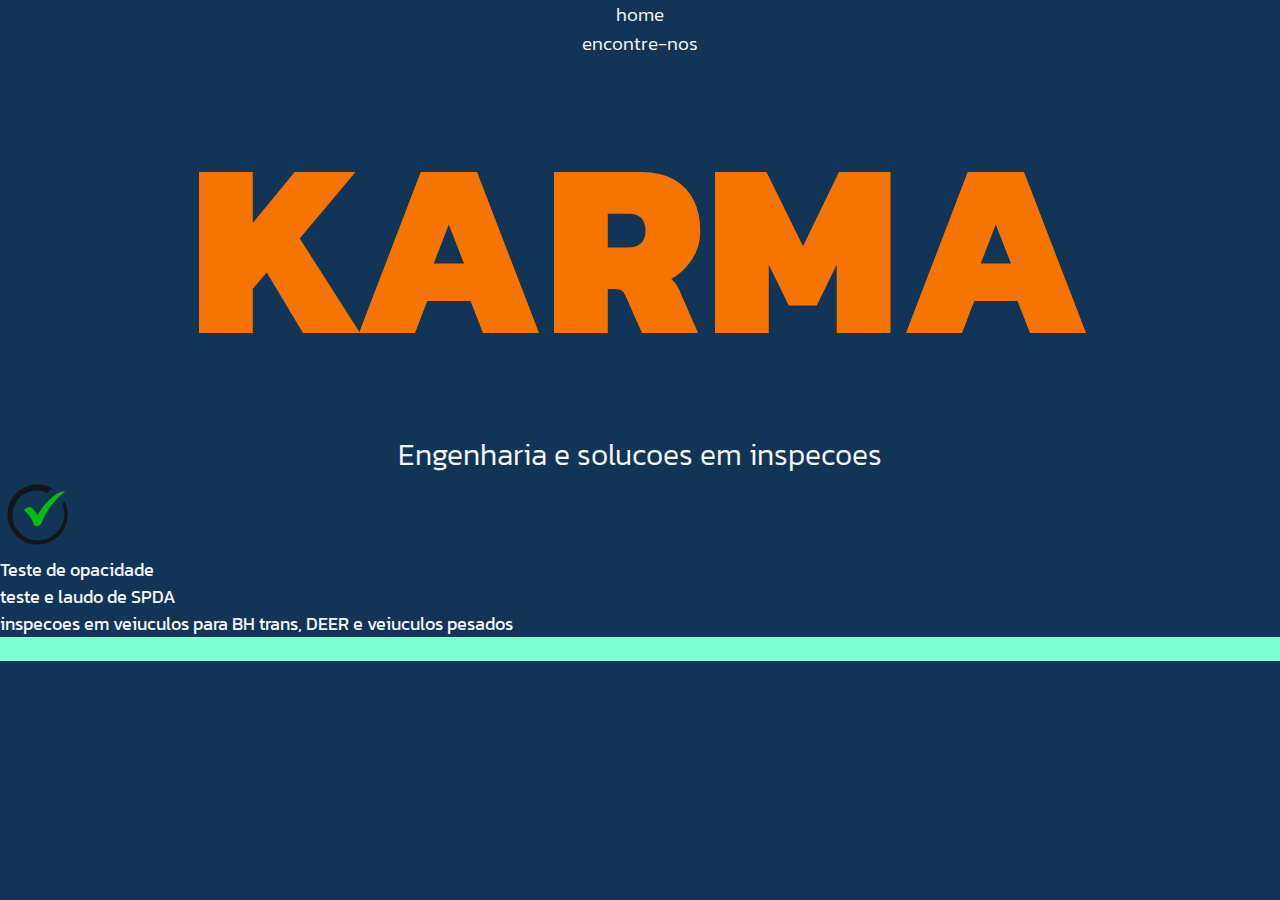
<file: projeto karma/index.html>
<!DOCTYPE html>
<html lang="pt-br">
<head>
    <meta charset="UTF-8">
    <meta name="viewport" content="width=device-width, initial-scale=1.0">
    <title>karma-engenharia</title>
    <link rel="stylesheet" href="styles/styles.css">
    <link rel="preconnect" href="https://fonts.googleapis.com">
<link rel="preconnect" href="https://fonts.gstatic.com" crossorigin>
<link href="https://fonts.googleapis.com/css2?family=Inter:ital,opsz,wght@0,14..32,100..900;1,14..32,100..900&family=Kanit:ital,wght@0,100;0,200;0,300;0,400;0,500;0,600;0,700;0,800;0,900;1,100;1,200;1,300;1,400;1,500;1,600;1,700;1,800;1,900&display=swap" rel="stylesheet">
</head>
<body>
    <section>
        <div>
        <a class="container_cabecario" href="index.html">home</a>
        <a class="container_cabecario" href="about.html">encontre-nos</a>
        <h1 class="container_titulo">KARMA</h1>
        <p class="container_subtitulo">Engenharia e solucoes em inspecoes</p>
        <img src="—Pngtree—checkmark vector icon in flat_6131126.png" alt="sinal de confere" class="container_img">
        <ul>
        <li class="container_avisos">Teste de opacidade</li>
        <li class="container_avisos">teste e laudo de SPDA</li>
        <li class="container_avisos">inspecoes em veiuculos para BH trans, DEER e veiuculos pesados</li>
        </ul>
        <footer class="foo_ter">Desenvolvido visual studio</footer>
        </div>
    </section>
</body>
</html>
</file>
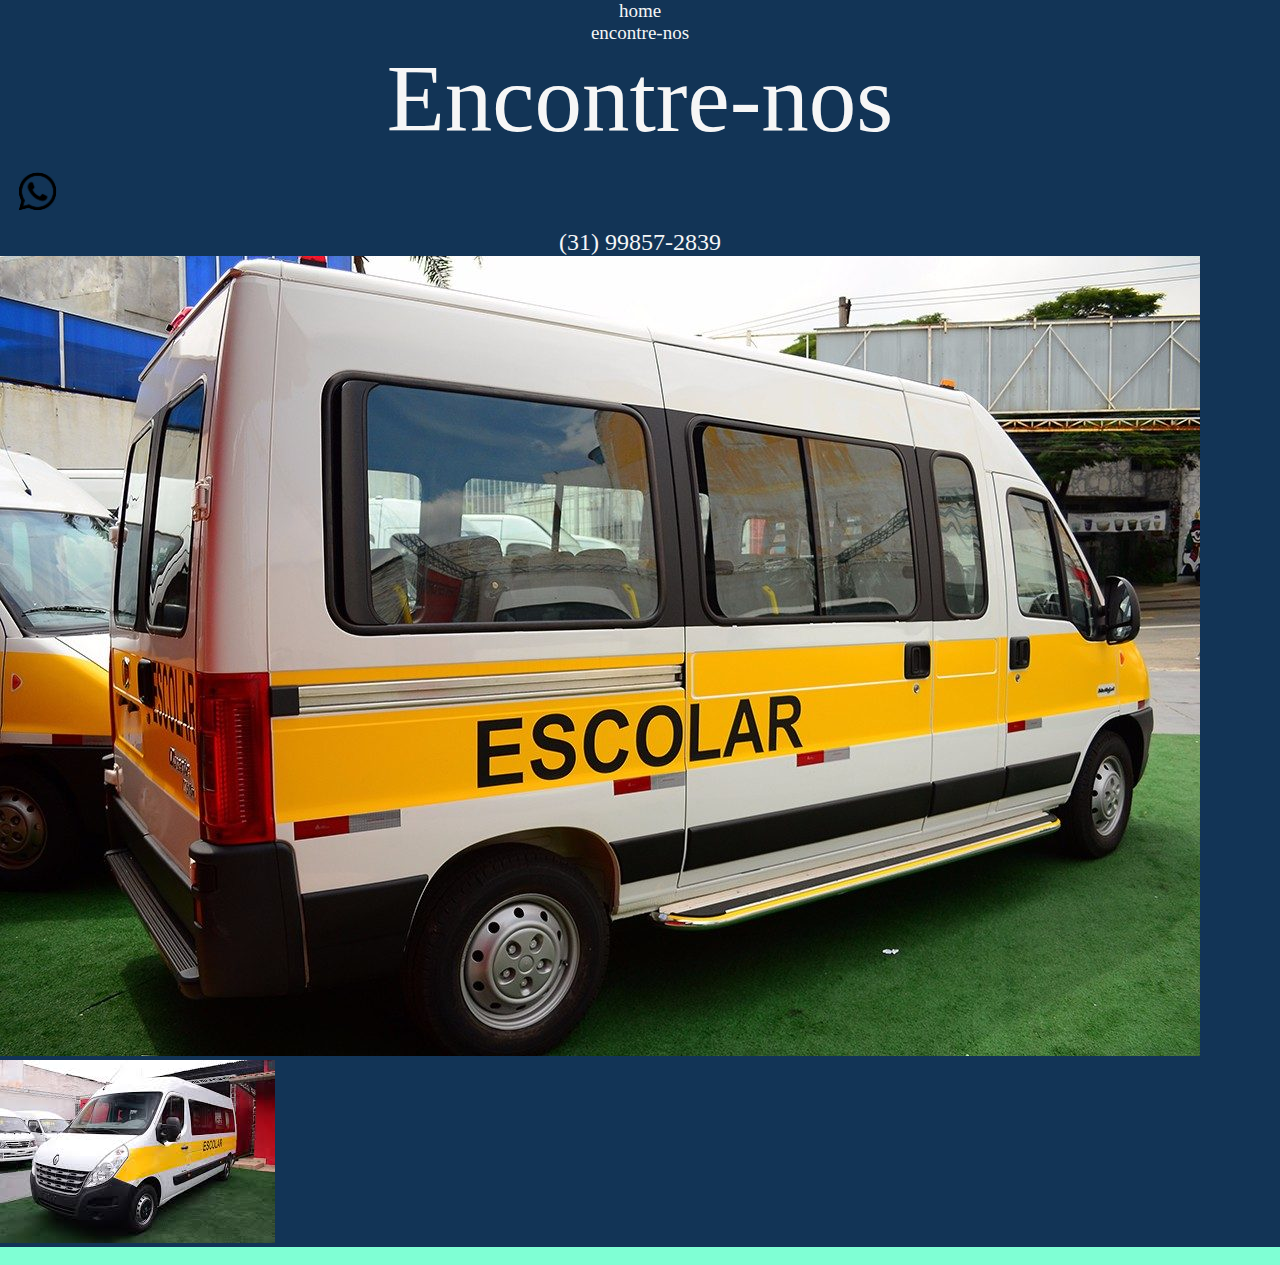
<file: projeto karma/about.html>
<!DOCTYPE html>
<html lang="pt-br">
<head>
    <meta charset="UTF-8">
    <meta name="viewport" content="width=device-width, initial-scale=1.0">
    <title>karma-encontre-nos</title>
    <link rel="stylesheet" href="styles/styles.css"/>
</head>
<body>
     <section>
        <div>
            <a class="container_cabecario" href="index.html">home</a>
            <a class="container_cabecario"  href="about.html">encontre-nos</a>
            <h1 class="encontre_nos">Encontre-nos</h1>
            <img src="vecteezy_whatsapp-logo-png-whatsapp-icon-png-whatsapp-transparent_18930462.png" alt="imagem whatsapp" class="logo_zap">
            <p class="container_numero">(31) 99857-2839</p>
            <img class="escolar_krm" src="DUCATO_ESCOLAR_20L_1.jpg" alt="van escolar">
            <img class="escolar_krm escolar_2" src="images.jpg" alt="van escolar">
            <footer class="foo_ter">Desenvolvido por visual studio</footer>
        </div>
     </section>
</body>
</html>
</file>
<file: projeto karma/styles/styles.css>
:root{
    --cor-fundo: #123456;
    --cor-letra: #f57500;
    --cor-letra-2: #f6f6f6;
    --fonte-principal: 'kanit'
}

.body{
    font-family: var(--fonte-principal);
}

*{
    background-color: var(--cor-fundo);
    margin: 0;
    padding: 0;
}

.container_cabecario{
    text-align: center;
    align-items: center;
    text-decoration: none;
    font-size: 19px;
    font-weight: 300;
    font-family: var(--fonte-principal);
    color: var(--cor-letra-2);
    display: block;
}

.container_titulo{
  font-size: 250px;
  font-weight: 800;
  text-align: center;
  color: var(--cor-letra);
  font-family: var(--fonte-principal);
}

.container_subtitulo{
    font-size: 30px;
    font-weight: 300;
    display: block;
    text-align: center;
    align-items: center;
    color: var(--cor-letra-2);
    font-family: var(--fonte-principal);
    gap: 16px;
}

.container_img{
    width: 75px;
    justify-content: left;
}

.container_avisos{
    font-family: var(--fonte-principal);
    font-size: 18px;
    font-weight: 400;
    color: var(--cor-letra-2);
}

.encontre_nos{
    display: block;
    text-align: center;
    color: var(--cor-letra-2);
    font-family: var(--fonte-principal);
    font-size: 95px;
    font-weight: 400;
}

.logo_zap{
    width: 75px;
    display: block;
   flex-direction: column;
}

.container_numero{
    display: block;
    text-align: center;
    background-color: transparent;
    border: 24px;
    border-radius: 5px;
    color: var(--cor-letra-2);
    border-color: var(--cor-letra);
    font-size: 24px;
    font-weight: 400;
}

.foo_ter{
    background-color: aquamarine;
    border-width: 50%;
    text-align: center;
    display: block;
    font-family: var(--fonte-principal);
    color: aquamarine;
}

.escolar.krm{
    width: 75px;
}
</file>
